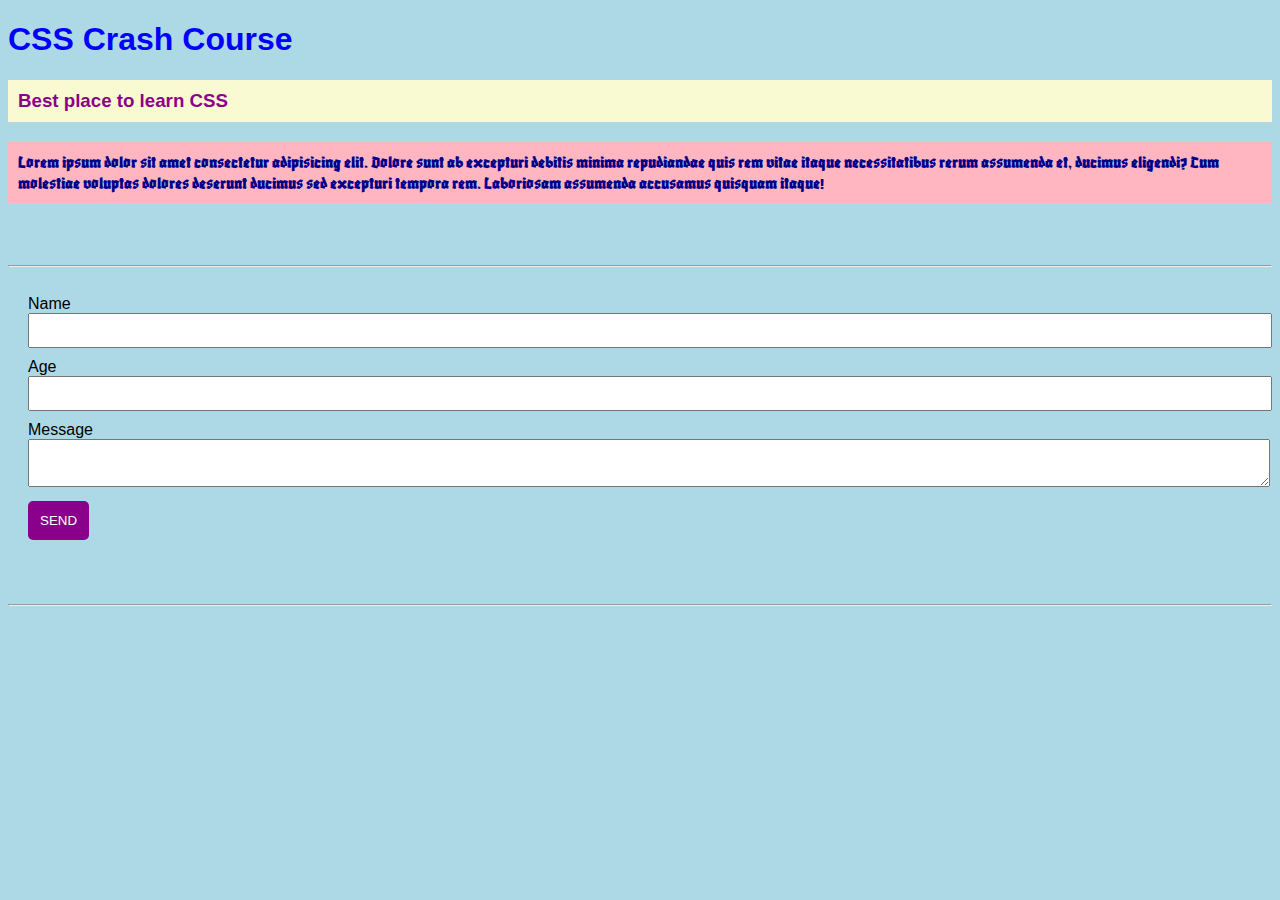
<file: CSS-Basics/index.html>
<!DOCTYPE html>
<html lang="en">
<head>
    <meta charset="UTF-8">
    <meta http-equiv="X-UA-Compatible" content="IE=edge">
    <meta name="viewport" content="width=device-width, initial-scale=1.0">
    <title>CSS basics</title>
    <link rel="stylesheet" href="style.css">
</head>
<body>
    <h1>CSS Crash Course</h1>
    <h3>Best place to learn CSS</h3>
    <p>Lorem ipsum dolor sit amet consectetur adipisicing elit. Dolore sunt ab excepturi debitis minima repudiandae quis rem vitae itaque necessitatibus rerum assumenda et, ducimus eligendi? Cum molestiae voluptas dolores deserunt ducimus sed excepturi tempora rem. Laboriosam assumenda accusamus quisquam itaque!</p>
    <br>
    <br>
    <hr>
    <form class="my-form">
        <div class="form-group">
            <label for="name">Name</label>
            <input type="text" id="name" name="name">
        </div>
        <div class="form-group">
            <label for="age">Age</label>
            <input type="number" id="age" name="age">
        </div>
        <div class="form-group">
            <label for="message">Message</label>
            <textarea id="message" name="message"></textarea>
        </div>
        <input class="button" type="submit" value="Send">
    </form>
    <br>
    <br>
    <hr>
    <script src="main.js"></script>
</body>
</html>
</file>
<file: CSS-Basics/style.css>
@import url('https://fonts.googleapis.com/css2?family=Blaka&display=swap');

body{
    background-color: lightblue;
    font-family: Arial, Helvetica, sans-serif;
}

h1{
    color: blue;
}

h3{
    background-color: lightgoldenrodyellow;
    color: darkmagenta;
    padding: 10px;
}

p{
    color: darkblue;
    background-color: lightpink;
    padding: 10px;
    font-family: 'Blaka', Arial, Helvetica, sans-serif;
    font-size: 18px;
}

.my-form{
    padding: 20px;
}

.form-group{
    padding-bottom: 10px;
}

label{
    display: block;
}

#name, #age, #message{
    width: 100%;
    padding: 8px;
}

.button{
    padding: 12px;
    border: none;
    background-color: darkmagenta;
    color: white;
    text-transform: uppercase;
    border-radius: 5px;
}

.button:hover{
    background-color: darkblue;
    cursor: pointer;
}
</file>
